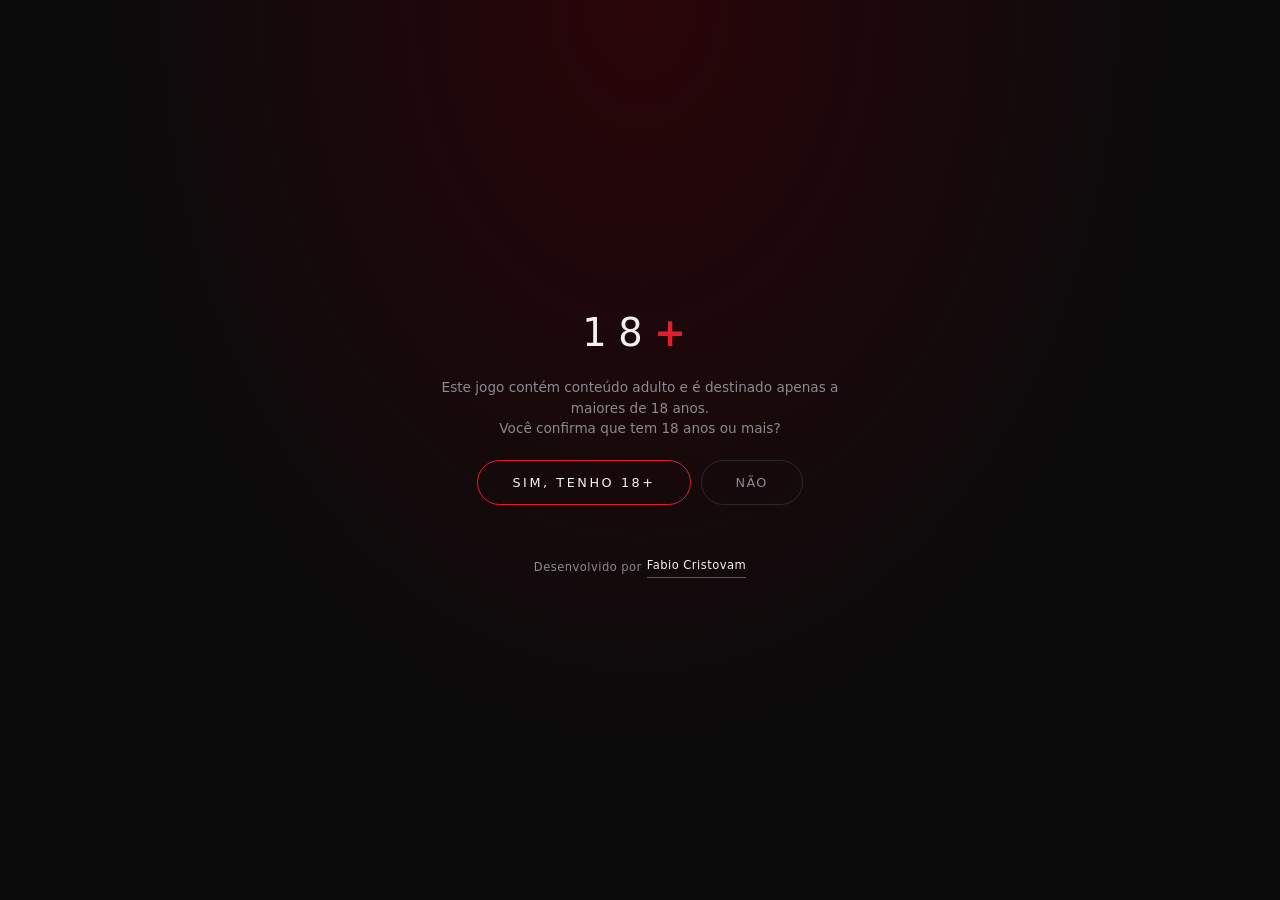
<file: index.html>
<!DOCTYPE html>
<html lang="pt-BR">


<head>
  <meta charset="UTF-8">
  <meta name="viewport" content="width=device-width, initial-scale=1, viewport-fit=cover">
  <meta name="theme-color" content="#0b0b0c">

  <!-- SEO -->
  <meta name="description"
    content="Dado. Um jogo para dois adultos, com desafios, diversão e respeito ao consentimento.">
  <meta name="robots" content="index, follow">
  <title>Tem Dado Em Casa. | Um jogo para dois</title>
  <!-- FAVICON -->
  <link rel="icon" type="image/png" href="./logo.png">
  <link rel="apple-touch-icon" href="./logo.png">

  <!-- OPEN GRAPH: WHATSAPP, FACEBOOK E LINKEDIN -->
  <meta property="og:type" content="website">
  <meta property="og:locale" content="pt_BR">
  <meta property="og:site_name" content="Tem Dado Em Casa?">
  <meta property="og:title" content="Tem Dado Em Casa? | Um jogo para dois">
  <meta property="og:description"
    content="Um jogo para dois adultos. Escolham a fase, girem o dado e aproveitem a experiência com respeito e consentimento.">
  <meta property="og:url" content="https://temdadoemcasa.com/">
  <meta property="og:image" content="https://temdadoemcasa.com/og-image.jpg">
  <meta property="og:image:width" content="1200">
  <meta property="og:image:height" content="630">
  <meta property="og:image:alt" content="Tem Dado Em Casa? — um jogo para dois com identidade visual preta e vermelha.">
  <!-- X / TWITTER -->
  <meta name="twitter:card" content="summary_large_image">
  <meta name="twitter:title" content="Tem Dado Em Casa? | Um jogo para dois">
  <meta name="twitter:description"
    content="Um jogo para dois adultos, com desafios, diversão e respeito ao consentimento.">
  <meta name="twitter:image" content="https://temdadoemcasa.com/og-image.jpg">
  <!-- CSS -->
  <link rel="stylesheet" href="./style.css">
  <link rel="stylesheet" href="./dates.css">
  <link rel="stylesheet" href="./timer.css">
  <link rel="stylesheet" href="./massagem.css">
  <link rel="stylesheet" href="./roleta.css">

  <!-- PWA -->
  <link rel="manifest" href="./manifest.json">
  <meta name="mobile-web-app-capable" content="yes">
  <meta name="apple-mobile-web-app-capable" content="yes">
  <meta name="apple-mobile-web-app-title" content="Tem Dado Em Casa?">
  <meta name="apple-mobile-web-app-status-bar-style" content="black">
</head>

<body>

  <!-- CONFIRMAÇÃO DE IDADE -->
  <section id="s-age" class="screen on">
    <h1>18<b>+</b></h1>

    <p class="sub" id="age-msg">
      Este jogo contém conteúdo adulto e é destinado apenas a maiores de 18 anos.<br>
      Você confirma que tem 18 anos ou mais?
    </p>

    <div class="row">
      <button id="b-yes">Sim, tenho 18+</button>
      <button id="b-no" class="ghost">Não</button>
    </div>
  </section>

  <!-- TELA INICIAL -->
  <section id="s-start" class="screen">
    <h1>Tem Dado Em Casa<b>?</b></h1>

    <p class="sub">
      Um jogo para dois.<br>
      Sempre com consentimento: quem não quiser, pula.
    </p>

    <button id="b-start">Iniciar</button>
  </section>

  <!-- NOMES DOS JOGADORES -->
  <section id="s-names" class="screen">
    <h2>Quem vai jogar?</h2>

    <p class="sub">
      O 1º jogador começa. Digam se cada um é homem ou mulher,
      para os textos fazerem sentido. Os papéis se alternam a cada
      jogada e qualquer ação pode ser pulada.
    </p>

    <div class="player">
      <input id="n1" placeholder="1º jogador (começa)" maxlength="20" autocomplete="off">
      <div class="chips gender" id="g1" role="group" aria-label="1º jogador é">
        <button type="button" class="chip" data-g="h" aria-pressed="false">Homem</button>
        <button type="button" class="chip" data-g="m" aria-pressed="false">Mulher</button>
      </div>
    </div>

    <button id="b-swap" class="ghost" type="button">⇅ Trocar ordem</button>

    <div class="player">
      <input id="n2" placeholder="2º jogador" maxlength="20" autocomplete="off">
      <div class="chips gender" id="g2" role="group" aria-label="2º jogador é">
        <button type="button" class="chip" data-g="h" aria-pressed="false">Homem</button>
        <button type="button" class="chip" data-g="m" aria-pressed="false">Mulher</button>
      </div>
    </div>

    <p class="sub names-err" id="names-err" role="alert"></p>

    <div class="row">
      <button id="b-go">Começar</button>
      <button id="b-names-back" class="ghost" type="button">Voltar</button>
    </div>
  </section>

  <!-- SELEÇÃO DE FASE -->
  <section id="s-level" class="screen">
    <h2>Por onde começar?</h2>

    <p class="sub">
      A fase sobe sozinha a cada poucas jogadas.
    </p>

    <div class="lvlist" id="lvlist"></div>

    <button id="b-level-back" class="ghost" type="button">Voltar</button>
  </section>

  <!-- JOGO -->
  <section id="s-game" class="screen">
    <div class="level" id="lvl"></div>

    <div class="bar" id="bar">
      <i></i>
      <i></i>
      <i></i>
      <i></i>
      <i></i>
    </div>

    <div class="turn" id="turn"></div>

    <div class="die" id="die">⚀</div>

    <div class="action" id="act">
      Gire o dado
    </div>

    <div class="row">
      <button id="b-roll">Girar dado</button>
      <button id="b-skip" class="ghost" disabled>
        Pular
      </button>
    </div>

    <div class="row">
      <button id="b-game-back" class="ghost" type="button">
        Voltar às fases
      </button>
      <button id="b-end" class="ghost" type="button">
        Encerrar
      </button>
    </div>
  </section>

  <!-- AVISO DE NOVA FASE -->
  <div class="banner" id="banner">
    <div class="level">Nova fase</div>
    <h1 id="bt"></h1>
  </div>

  <!-- AVISO DE PRIVACIDADE -->
  <div class="priv" id="priv">
    <p>
      Usamos armazenamento local do navegador. Parceiros de publicidade
      poderão usar tecnologias de armazenamento conforme suas escolhas
      de privacidade. Se fechar este aviso, usamos apenas o essencial.
      <a href="#" id="priv-more">Saiba mais</a>
    </p>

    <div class="priv-actions">
      <button id="priv-ok">Aceitar</button>
      <button id="priv-x" class="ghost" type="button" aria-label="Fechar e recusar">&times;</button>
    </div>
  </div>

  <!-- DETALHES DE PRIVACIDADE -->
  <div class="banner" id="privmodal" role="dialog" aria-modal="true" aria-label="Privacidade">
    <div class="level">Privacidade</div>

    <p class="sub" style="max-width:360px;text-align:left">
      Os nomes digitados são utilizados durante a partida e não são enviados
      pelo código do jogo a um servidor.<br><br>

      A confirmação de idade e a escolha de privacidade são armazenadas
      localmente no navegador.<br><br>

      Se a publicidade for ativada, os parceiros poderão processar dados
      técnicos e utilizar cookies ou tecnologias semelhantes, conforme
      a configuração dos anúncios e as escolhas de privacidade.<br><br>

      Contato: <b>fabola.cristovam@gmail.com</b>
    </p>

    <button id="priv-close" class="ghost">
      Fechar
    </button>
  </div>


  <div class="ad-container">
    <script async type="application/javascript" src="https://a.magsrv.com/ad-provider.js"></script>

    <ins class="eas6a97888e2" data-zoneid="6057750"></ins>

    <script>
      (AdProvider = window.AdProvider || []).push({
        "serve": {}
      });
    </script>
  </div>



  <!-- CRÉDITOS DO DESENVOLVEDOR -->
  <footer class="dev-credit">
    Desenvolvido por
    <a href="https://www.linkedin.com/in/fabio-cristovam-4bb072264/?isSelfProfile=true" target="_blank"
      rel="noopener noreferrer" aria-label="Visitar meu perfil no LinkedIn">
      Fabio Cristovam
    </a>
  </footer>

  <!-- LÓGICA DO JOGO -->
  <script src="script.js"></script>
  <!-- DATES -->
  <script src="dates.js"></script>
  <!-- CRONÔMETRO -->
  <script src="timer.js"></script>
  <!-- MASSAGEM -->
  <script src="massagem.js"></script>
  <!-- ROLETA -->
  <script src="roleta.js"></script>

  <!-- PWA: registra o service worker (funciona em HTTPS ou localhost) -->
  <script>
    if ("serviceWorker" in navigator) {
      window.addEventListener("load", () => {
        navigator.serviceWorker.register("./sw.js").catch(() => { });
      });
    }
  </script>
</body>

</html>
</file>
<file: style.css>
:root {
  --bg: #0b0b0c;
  --card: #151517;
  --line: #2a2a2d;
  --red: #e11d2e;
  --red2: #8f0f1b;
  --txt: #f2f2f2;
  --mut: #8a8a90;
}

* {
  box-sizing: border-box;
  margin: 0;
}

html,
body {
  min-height: 100%;
  width: 100%;
}

html {
  scroll-padding-top: env(safe-area-inset-top, 0px);
}

body {
  min-height: 100vh;
  min-height: 100dvh;
  width: 100%;
  background: radial-gradient(
    ellipse at 50% 0%,
    #2a0509 0%,
    var(--bg) 60%
  ) fixed;
  color: var(--txt);
  font-family: 'Inter', system-ui, -apple-system, 'Segoe UI', sans-serif;
  display: flex;
  flex-direction: column;
  align-items: center;
  justify-content: center;
  padding:
    calc(20px + env(safe-area-inset-top, 0px))
    16px
    calc(20px + env(safe-area-inset-bottom, 0px));

  overflow-x: hidden;
}

/* TELAS */

.screen {
  display: none;
  width: 100%;
  max-width: 420px;
  min-width: 0;
  text-align: center;
  flex-direction: column;
  align-items: center;
  gap: 22px;
  animation: in 0.5s ease;
}

.screen.on {
  display: flex;
}

@keyframes in {
  from {
    opacity: 0;
    transform: translateY(12px);
  }

  to {
    opacity: 1;
    transform: none;
  }
}

/* TÍTULOS */

h1 {
  font-size: 2.4rem;
  font-weight: 300;
  letter-spacing: 0.3em;
  text-transform: uppercase;
}

h1 b {
  color: var(--red);
  font-weight: 600;
}

h2 {
  font-size: 1.1rem;
  font-weight: 400;
  color: var(--mut);
  letter-spacing: 0.08em;
}

.sub {
  color: var(--mut);
  font-size: 0.85rem;
  line-height: 1.5;
}

/* BOTÕES */

button {
  font: inherit;
  cursor: pointer;

  border: 1px solid var(--red);
  background: transparent;
  color: var(--txt);

  padding: 14px 34px;
  border-radius: 999px;

  letter-spacing: 0.2em;
  text-transform: uppercase;
  font-size: 0.8rem;

  transition: 0.25s;
}

button:hover {
  background: var(--red);
  box-shadow: 0 0 28px #e11d2e66;
}

button.ghost {
  border-color: var(--line);
  color: var(--mut);
  letter-spacing: 0.1em;
}

button.ghost:hover {
  background: transparent;
  border-color: var(--mut);
  color: var(--txt);
  box-shadow: none;
}

button:disabled {
  opacity: 0.4;
  pointer-events: none;
}

/* CAMPOS DE TEXTO */

input {
  width: 100%;
  min-width: 0;

  background: var(--card);
  border: 1px solid var(--line);
  color: var(--txt);

  padding: 15px 18px;
  border-radius: 12px;

  font: inherit;
  text-align: center;
  outline: none;

  transition: 0.2s;
}

input:focus {
  border-color: var(--red);
}

/* INDICADOR DE FASE */

.level {
  font-size: 0.7rem;
  letter-spacing: 0.35em;
  text-transform: uppercase;
  color: var(--red);
}

.bar {
  display: flex;
  gap: 6px;
}

.bar i {
  width: 34px;
  height: 3px;
  background: var(--line);
  border-radius: 2px;
  transition: 0.4s;
}

.bar i.a {
  background: var(--red);
}

/* VEZ DO JOGADOR */

.turn {
  font-size: 1.2rem;
  font-weight: 300;
}

.turn b {
  color: var(--red);
  font-weight: 600;
}

/* DADO */

.die {
  width: 150px;
  height: 150px;
  flex-shrink: 0;

  border-radius: 28px;

  background: linear-gradient(
    145deg,
    #1d1d20,
    #0f0f11
  );

  border: 1px solid var(--line);

  display: flex;
  align-items: center;
  justify-content: center;

  font-size: 3.2rem;
  color: var(--red);

  box-shadow:
    0 0 40px #e11d2e22,
    inset 0 0 20px #0008;
}

.die.roll {
  animation: roll 0.7s ease;
}

@keyframes roll {
  0% {
    transform: rotate(0) scale(1);
  }

  40% {
    transform: rotate(200deg) scale(0.85);
  }

  100% {
    transform: rotate(720deg) scale(1);
  }
}

/* AÇÃO SORTEADA */

.action {
  min-height: 96px;
  width: 100%;
  min-width: 0;

  background: var(--card);
  border: 1px solid var(--line);
  border-radius: 16px;

  padding: 20px;

  font-size: 1.15rem;
  line-height: 1.45;

  display: flex;
  align-items: center;
  justify-content: center;
}

.action b {
  color: var(--red);
}

/* GRUPOS DE BOTÕES */

.row {
  display: flex;
  gap: 10px;
  flex-wrap: wrap;
  justify-content: center;
  width: 100%;
}

/* BANNERS E MODAIS */

.banner {
  position: fixed;
  inset: 0;

  background: #000d;

  display: none;
  align-items: center;
  justify-content: center;
  flex-direction: column;

  gap: 10px;
  z-index: 9;
  padding: 20px;
}

.banner.on {
  display: flex;
  animation: in 0.4s;
}

.banner h1 {
  font-size: 1.8rem;
}

/* LISTA DE FASES */

.lvlist {
  display: flex;
  flex-direction: column;
  gap: 10px;
  width: 100%;
}

.lvlist button {
  width: 100%;

  display: flex;
  justify-content: space-between;
  align-items: center;

  letter-spacing: 0.12em;
  border-radius: 14px;
  padding: 16px 20px;
}

.lvlist button span:last-child {
  color: var(--red);
  letter-spacing: 0.2em;
}

.lvlist button:hover span:last-child {
  color: #fff;
}

/* AVISO DE PRIVACIDADE */

.priv {
  position: fixed;
  left: 0;
  right: 0;
  bottom: 0;
  display: none;
  gap: 12px;
  align-items: center;
  justify-content: space-between;
  background: #121214f2;
  border-top: 1px solid var(--line);
  padding: 12px 16px
    calc(12px + env(safe-area-inset-bottom, 0px));
  z-index: 8;
  font-size: 0.75rem;
  color: var(--mut);
  line-height: 1.4;
}

.priv.on {
  display: flex;
}

.priv a {
  color: var(--red);
}

.priv button {
  padding: 9px 18px;
  letter-spacing: 0.1em;
  white-space: nowrap;
  flex-shrink: 0;
}

.priv-actions {
  display: flex;
  align-items: center;
  gap: 8px;
  flex-shrink: 0;
}

.priv .priv-x {
  padding: 6px 12px;
  font-size: 1.1rem;
  line-height: 1;
  letter-spacing: 0;
}

/* PUBLICIDADE EXOCLICK
   A zona fica no fluxo normal da página.
   O posicionamento interno do anúncio depende da rede. */

#ad-container,
.ad-container {
  position: relative;
  display: block;
  width: 100%;
  max-width: 300px;
  min-width: 0;
  margin: 16px auto 0;
  padding: 0;
  box-sizing: border-box;
  overflow: hidden;
  flex-shrink: 0;
}

/* Elemento da zona */

#ad-container ins,
.ad-container ins {
  display: block;
  max-width: 100%;
  box-sizing: border-box;
}

/* Conteúdo incorporado */

#ad-container iframe,
.ad-container iframe {
  max-width: 100%;
}

/* CELULARES */

@media (max-width: 600px) {
  body {
    padding:
      calc(16px + env(safe-area-inset-top, 0px))
      12px
      calc(16px + env(safe-area-inset-bottom, 0px));
  }

  .screen {
    max-width: 420px;
    gap: 18px;
  }

  h1 {
    font-size: 2rem;
  }

  .die {
    width: 130px;
    height: 130px;
    font-size: 2.8rem;
  }

  .action {
    min-height: 88px;
    padding: 16px;
    font-size: 1rem;
  }

  button {
    padding: 13px 22px;
    font-size: 0.75rem;
  }

  #ad-container,
  .ad-container {
    width: 100%;
    max-width: 300px;
    margin: 16px auto 0;
  }

  .priv {
    gap: 8px;
    padding: 10px 12px
      calc(10px + env(safe-area-inset-bottom, 0px));
  }

  .priv button {
    padding: 9px 12px;
    font-size: 0.7rem;
  }
}

/* CELULARES PEQUENOS */

@media (max-width: 360px) {
  body {
    padding-left: 10px;
    padding-right: 10px;
  }

  .screen {
    gap: 15px;
  }

  h1 {
    font-size: 1.8rem;
  }

  .die {
    width: 115px;
    height: 115px;
    font-size: 2.5rem;
  }

  .row {
    gap: 8px;
  }

  button {
    padding: 12px 16px;
    letter-spacing: 0.12em;
  }

  .priv {
    align-items: flex-start;
    font-size: 0.7rem;
  }
}


#b-swap {
  padding: 8px 16px;
  font-size: 0.68rem;
  letter-spacing: 0.1em;
  margin: -8px 0;
}

/* ACESSIBILIDADE */

@media (prefers-reduced-motion: reduce) {
  *,
  *::before,
  *::after {
    animation-duration: 0.01ms !important;
    animation-iteration-count: 1 !important;
    transition-duration: 0.01ms !important;
    scroll-behavior: auto !important;
  }
}


/* CRÉDITOS DO DESENVOLVEDOR */

.dev-credit {
  width: 100%;
  max-width: 420px;
  margin: 24px auto 0;
  padding: 12px 0;
  text-align: center;
  color: var(--mut);
  font-size: 0.72rem;
  letter-spacing: 0.04em;
  line-height: 1.5;
  display: flex;
  justify-content: center;
  align-items: center;
  gap: 5px;
}

.dev-credit a {
  color: var(--txt);
  text-decoration: none;
  font-weight: 500;
  border-bottom: 1px solid var(--red);
  padding-bottom: 2px;
  transition: color 0.2s ease;
}

.dev-credit a:hover {
  color: var(--red);
}

@media (max-width: 600px) {
  .dev-credit {
    margin-top: 18px;
    padding-bottom: 8px;
    font-size: 0.7rem;
  }
}

/* JOGADOR: NOME + HOMEM / MULHER */

.player {
  display: flex;
  flex-direction: column;
  gap: 10px;
  width: 100%;
}

.gender .chip {
  min-width: 110px;
}

.names-err {
  color: var(--red);
  min-height: 1.2em;
  margin: -10px 0;
}

.names-err:empty {
  display: none;
}
</file>
<file: dates.css>
/* ===== DATES ===== */

.chips {
  display: flex;
  flex-wrap: wrap;
  gap: 8px;
  justify-content: center;
  width: 100%;
}

.chip {
  padding: 8px 14px;
  font-size: 0.68rem;
  letter-spacing: 0.08em;
  border-color: var(--line);
  color: var(--mut);
}

.chip:hover {
  background: transparent;
  border-color: var(--red);
  color: var(--txt);
  box-shadow: none;
}

.chip.on {
  border-color: var(--red);
  background: #e11d2e22;
  color: var(--txt);
}

.datecard {
  width: 100%;
  min-height: 140px;
  padding: 22px 20px;
  background: var(--card);
  border: 1px solid var(--line);
  border-radius: 16px;
  display: flex;
  flex-direction: column;
  align-items: center;
  justify-content: center;
  gap: 10px;
  color: var(--mut);
  font-size: 0.9rem;
  line-height: 1.5;
}

.datetags {
  font-size: 0.65rem;
  letter-spacing: 0.3em;
  text-transform: uppercase;
  color: var(--red);
}

.datetitle {
  font-size: 1.3rem;
  font-weight: 400;
  color: var(--txt);
}

.datedesc {
  color: var(--mut);
  font-size: 0.95rem;
  line-height: 1.5;
}

/* Dado menor na tela de dates (a animação .die.roll vem do style.css) */
#s-dates .die {
  width: 96px;
  height: 96px;
  font-size: 2.2rem;
  border-radius: 22px;
}
</file>
<file: timer.css>
/* ===== CRONÔMETRO ===== */

.timer {
  display: none;
  align-items: center;
  justify-content: center;
  gap: 16px;
  width: 100%;
}

.timer.on {
  display: flex;
  animation: in 0.4s ease;
}

.timer-clock {
  min-width: 90px;
  font-size: 1.7rem;
  font-weight: 300;
  letter-spacing: 0.08em;
  color: var(--red);
  font-variant-numeric: tabular-nums;
}

.timer-btn {
  padding: 10px 22px;
  font-size: 0.72rem;
  letter-spacing: 0.15em;
}

.timer.running .timer-btn {
  border-color: var(--line);
  color: var(--mut);
}

.timer.running .timer-btn:hover {
  background: transparent;
  border-color: var(--mut);
  color: var(--txt);
  box-shadow: none;
}

.timer.done .timer-clock {
  animation: timer-pulse 0.8s ease 3;
}

@keyframes timer-pulse {
  0%, 100% { transform: scale(1); }
  50% { transform: scale(1.25); text-shadow: 0 0 18px #e11d2e; }
}

.timer-sound {
  padding: 8px 12px;
  font-size: 0.65rem;
  letter-spacing: 0.08em;
}

/* Piscada vermelha quando o tempo acaba */
body.timer-alert::after {
  content: "";
  position: fixed;
  inset: 0;
  background: #e11d2e;
  opacity: 0;
  pointer-events: none;
  z-index: 20;
  animation: timer-flash 0.6s ease 3;
}

@keyframes timer-flash {
  0%, 100% { opacity: 0; }
  50% { opacity: 0.35; }
}
</file>
<file: massagem.css>
/* ===== MASSAGEM GUIADA ===== */

.mview {
  display: flex;
  flex-direction: column;
  align-items: center;
  gap: 18px;
  width: 100%;
}

.moff {
  display: none !important;
}

.mtitle {
  font-size: 1.5rem;
  font-weight: 400;
  color: var(--txt);
}

.mcard {
  width: 100%;
  min-height: 110px;
  padding: 20px;
  background: var(--card);
  border: 1px solid var(--line);
  border-radius: 16px;
  display: flex;
  align-items: center;
  justify-content: center;
  text-align: center;
  font-size: 1rem;
  line-height: 1.55;
  color: var(--txt);
}

.mclock {
  font-size: 2.8rem;
  font-weight: 300;
  letter-spacing: 0.08em;
  color: var(--red);
  font-variant-numeric: tabular-nums;
}

.mclock.done {
  animation: timer-pulse 0.8s ease 3;
}
</file>
<file: roleta.css>
/* ===== ROLETA DO SHOT ===== */

.rview {
  display: flex;
  flex-direction: column;
  align-items: center;
  gap: 18px;
  width: 100%;
}

.roff {
  display: none !important;
}

.radd {
  display: flex;
  gap: 8px;
  width: 100%;
}

.radd input {
  flex: 1;
  min-width: 0;
}

.radd button {
  padding: 12px 16px;
  letter-spacing: 0.08em;
  font-size: 0.72rem;
}

.rnomes {
  display: flex;
  flex-wrap: wrap;
  gap: 8px;
  justify-content: center;
  width: 100%;
}

.rnome {
  display: flex;
  align-items: center;
  gap: 4px;
  padding: 4px 4px 4px 14px;
  border: 1px solid var(--red);
  border-radius: 999px;
  font-size: 0.85rem;
}

.rnome button {
  padding: 0;
  width: 26px;
  height: 26px;
  border-radius: 50%;
  border-color: transparent;
  color: var(--mut);
  font-size: 1rem;
  letter-spacing: 0;
  line-height: 1;
}

.rnome button:hover {
  background: var(--red);
  color: #fff;
  box-shadow: none;
}

.rswitch {
  display: flex;
  align-items: center;
  gap: 10px;
  font-size: 0.82rem;
  color: var(--mut);
  cursor: pointer;
}

/* o estilo global de "input" (largura 100%, padding) não vale para o checkbox */
.rswitch input {
  width: 18px;
  height: 18px;
  padding: 0;
  accent-color: var(--red);
}

.raviso {
  font-size: 0.75rem;
  line-height: 1.5;
  color: var(--mut);
  border: 1px solid var(--line);
  border-radius: 12px;
  padding: 10px 14px;
}

.rroleta {
  width: min(86vw, 340px);
}

.rroleta canvas {
  display: block;
  width: 100%;
  height: auto;
  filter: drop-shadow(0 10px 30px #000a);
}

.rresultado {
  width: 100%;
  min-height: 72px;
  padding: 16px;
  background: var(--card);
  border: 1px solid var(--line);
  border-radius: 16px;
  font-size: 1.2rem;
  line-height: 1.4;
  display: flex;
  align-items: center;
  justify-content: center;
}

.rresultado b {
  color: var(--red);
}

.rresultado.destaque {
  border-color: var(--red);
  animation: r-pulso 0.9s ease 2;
}

@keyframes r-pulso {
  0%, 100% { box-shadow: 0 0 0 #e11d2e00; }
  50% { box-shadow: 0 0 28px #e11d2e77; }
}

.rpausa {
  font-size: 0.8rem;
  color: var(--mut);
  min-height: 1.2em;
}


/* Botão da roleta na tela inicial: borda verde discreta */
#b-roleta {
  border-color: #17502f;
}

#b-roleta:hover {
  background: #1b7a3a;
  border-color: #1b7a3a;
  color: #fff;
  box-shadow: 0 0 24px #1b7a3a66;
}

/* Mesa de cassino: fundo verde e detalhes dourados enquanto a roleta está aberta */
body.tema-roleta {
  background: radial-gradient(ellipse at 50% 0%, #0d3a22 0%, #06140d 70%) fixed;
  --red: #d4af37;
  --card: #0f1f17;
  --line: #2b4a39;
}

body.tema-roleta button:hover {
  box-shadow: 0 0 26px #d4af3755;
}

body.tema-roleta .rresultado.destaque {
  animation-name: r-pulso-dourado;
}

@keyframes r-pulso-dourado {
  0%, 100% { box-shadow: 0 0 0 #d4af3700; }
  50% { box-shadow: 0 0 28px #d4af3777; }
}
</file>
